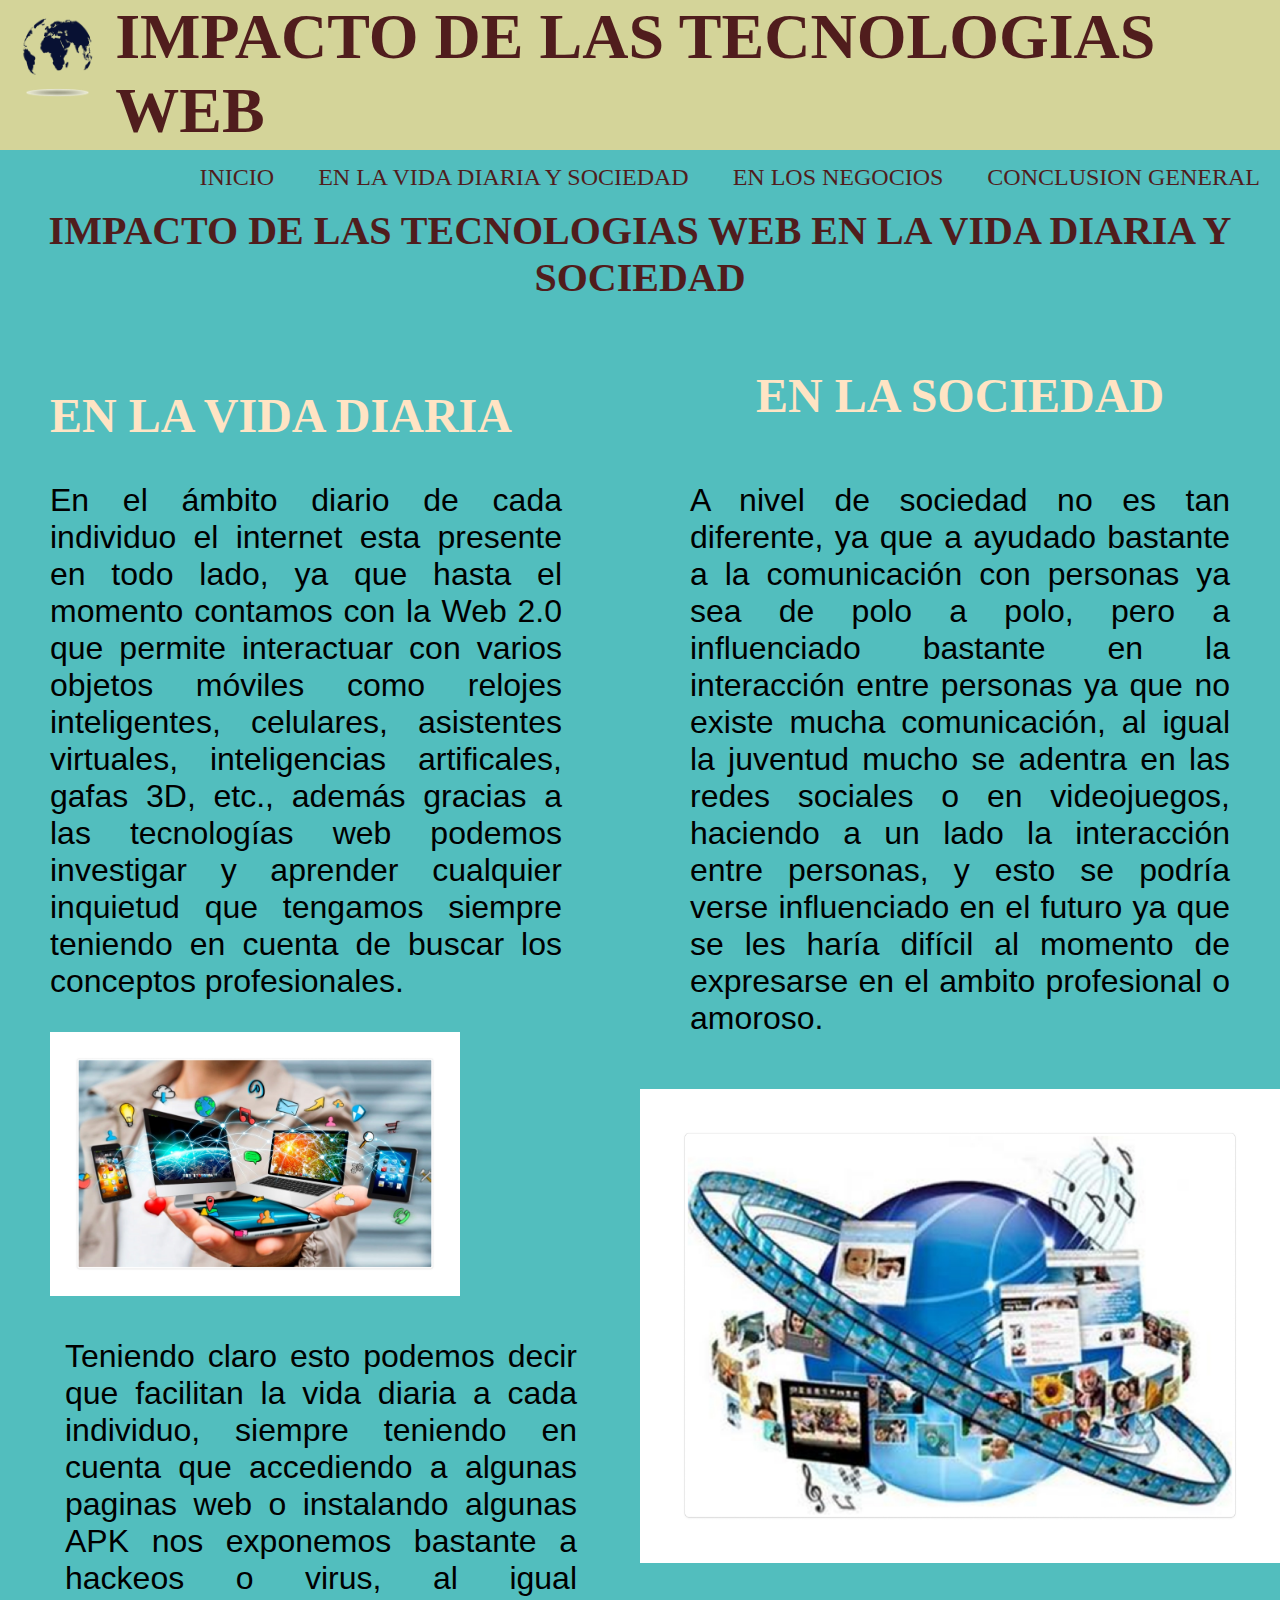
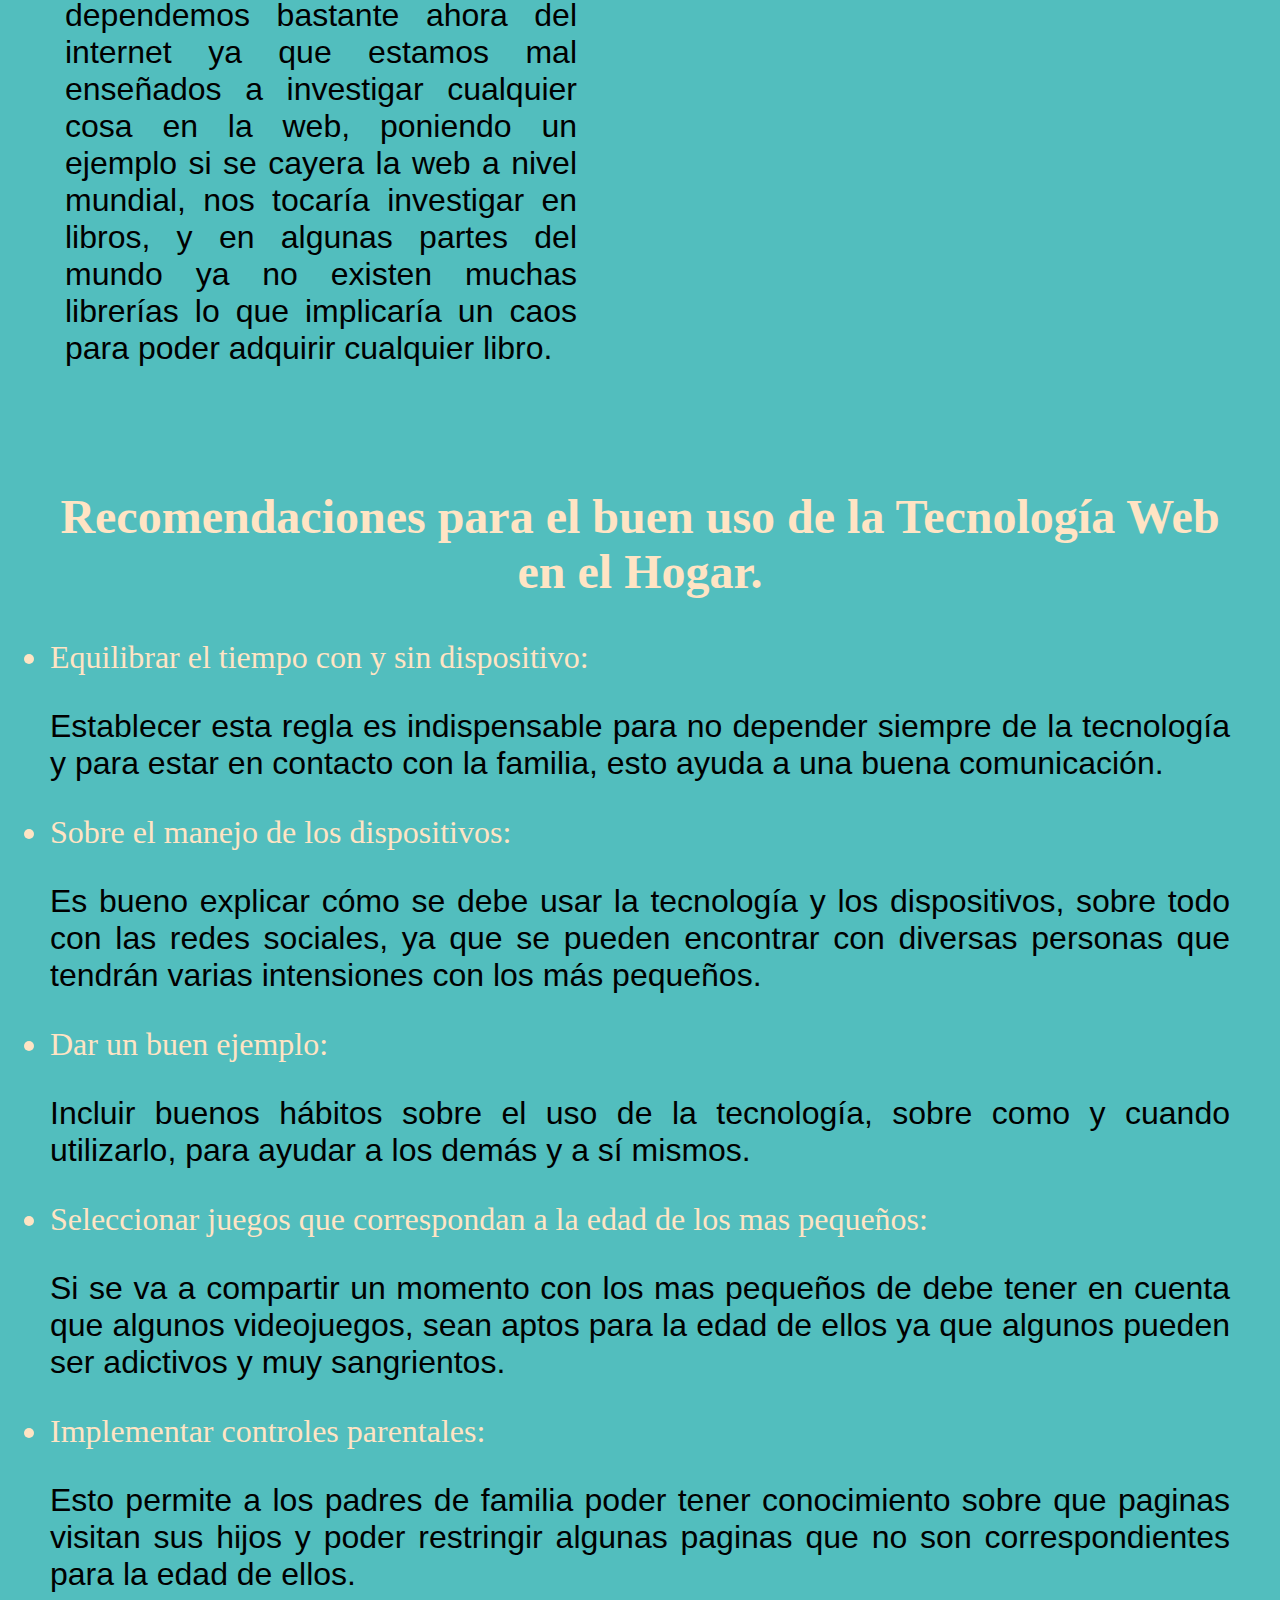
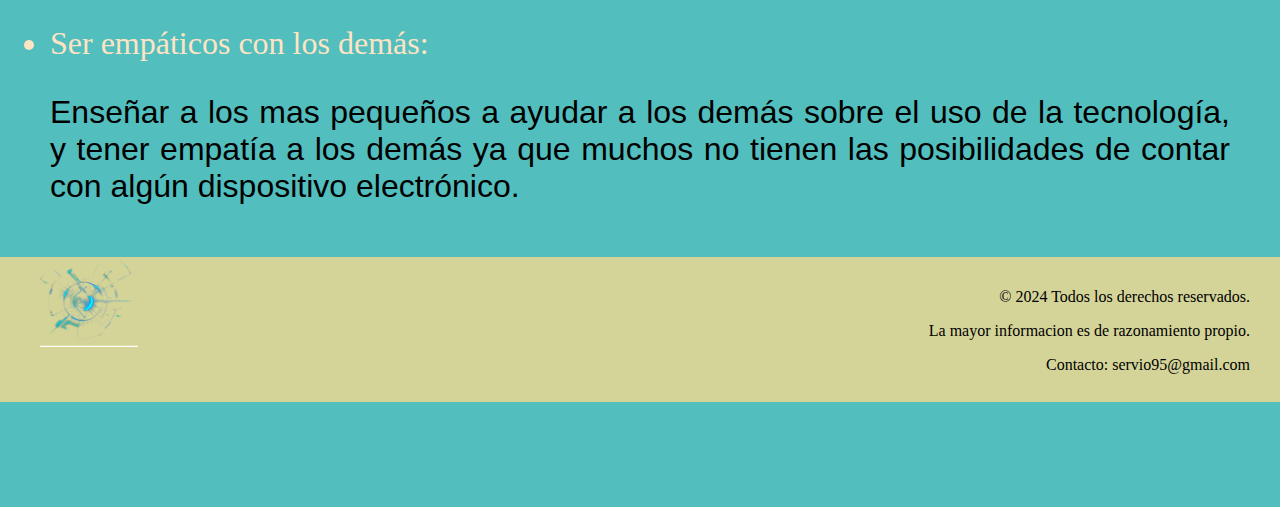
<file: diario.html>
<!DOCTYPE html>
<html lang="es">
<head>
    <meta charset="UTF-8">
    <meta name="viewport" content="width=device-width, initial-scale=1.0">
    <link rel="stylesheet" href="css/style.css">
    <title>Vida Diaria y Sociedad</title>
</head>
<body id="diario">
    <header id="titulod">
        <img src="imag/pngwing.com.png" width="300" alt="logo">
        <span id="nombred">IMPACTO DE LAS TECNOLOGIAS WEB</span>
        <nav id="menu">
            <ul>
                <li><a href="index.html">INICIO</a></li>
                <li><a href="diario.html">EN LA VIDA DIARIA Y SOCIEDAD</a></li>
                <li><a href="negocios.html">EN LOS NEGOCIOS</a></li>
                <li><a href="conclusion.html">CONCLUSION GENERAL</a></li>
            </ul>
        </nav>
    </header>
    <section>
        <h1>IMPACTO DE LAS TECNOLOGIAS WEB EN LA VIDA DIARIA Y SOCIEDAD</h1>
        <div class="seccion1">
            <article>
                <h2>EN LA VIDA DIARIA</h2>
                <p>En el ámbito diario de cada individuo el internet esta presente en todo lado, ya que hasta el momento contamos con la Web 2.0 que permite interactuar con varios objetos móviles como relojes inteligentes, celulares, asistentes virtuales, inteligencias artificales, gafas 3D, etc., además gracias a las tecnologías web podemos investigar y aprender cualquier inquietud que tengamos siempre teniendo en cuenta de buscar los conceptos profesionales.</p>
                <aside>
                    <img src="imag/imagen 1.jpg" width="300" alt="Vida Diaria">
                </aside>
                <p id="p2">Teniendo claro esto podemos decir que facilitan la vida diaria a cada individuo, siempre teniendo en cuenta que accediendo a algunas paginas web o instalando algunas APK nos exponemos bastante a hackeos o virus, al igual dependemos bastante ahora del internet ya que estamos mal enseñados a investigar cualquier cosa en la web, poniendo un ejemplo si se cayera la web a nivel mundial, nos tocaría investigar en libros, y en algunas partes del mundo ya no existen muchas librerías lo que implicaría un caos para poder adquirir cualquier libro.</p>
            </article>
        </div>
        <div class="seccion2">
            <article>
                <h2>EN LA SOCIEDAD</h2>
                <p>A nivel de sociedad no es tan diferente, ya que a ayudado bastante a la comunicación con personas ya sea de polo a polo, pero a influenciado bastante en la interacción entre personas ya que no existe mucha comunicación, al igual la juventud mucho se adentra en las redes sociales o en videojuegos, haciendo a un lado la interacción entre personas, y esto se podría verse influenciado en el futuro ya que se les haría difícil al momento de expresarse en el ambito profesional o amoroso.</p>
                <aside>
                    <img src="imag/imagen 2.jpg" width="300" alt="Sociedad">
                </aside>
            </article>
        </div>
        <div class="seccion3">
            <article>
                <h2>Recomendaciones para el buen uso de la Tecnología Web en el Hogar.</h2>
                <li>Equilibrar el tiempo con y sin dispositivo: </li>
                <p>Establecer esta regla es indispensable para no depender siempre de la tecnología y para estar en contacto con la familia, esto ayuda a una buena comunicación.</p>
                <li>Sobre el manejo de los dispositivos:</li>
                <p>Es bueno explicar cómo se debe usar la tecnología y los dispositivos, sobre todo con las redes sociales, ya que se pueden encontrar con diversas personas que tendrán varias intensiones con los más pequeños.</p>
                <li>Dar un buen ejemplo: </li>
                <p>Incluir buenos hábitos sobre el uso de la tecnología, sobre como y cuando utilizarlo, para ayudar a los demás y a sí mismos.</p>
                <li>Seleccionar juegos que correspondan a la edad de los mas pequeños: </li>
                <p>Si se va a compartir un momento con los mas pequeños de debe tener en cuenta que algunos videojuegos, sean aptos para la edad de ellos ya que algunos pueden ser adictivos y muy sangrientos.</p>
                <li>Implementar controles parentales: </li>
                <p>Esto permite a los padres de familia poder tener conocimiento sobre que paginas visitan sus hijos y poder restringir algunas paginas que no son correspondientes para la edad de ellos.</p>
                <li>Ser empáticos con los demás:</li>
                <p>Enseñar a los mas pequeños a ayudar a los demás sobre el uso de la tecnología, y tener empatía a los demás ya que muchos no tienen las posibilidades de contar con algún dispositivo electrónico.</p>
            </article>
        </div>
    </section>
    <footer>
        <p>&copy; 2024 Todos los derechos reservados.</p>
        <p>La mayor informacion es de razonamiento propio.</p>
        <p>Contacto: servio95@gmail.com</p>
        <img id="imagenx" src="imag/pngwing.com (1).png" width="150" alt="pie de pagina">
    </footer>
</body>
</html>
</file>
<file: css/style.css>
body {
    background-color: rgb(82, 190, 190);
    margin: 0;
}
#titulo {
    height: 150px;
    background-color: rgb(212, 212, 153);
}
#titulo img {
    width: 9%;
}
#nombresitio{
    text-align: center;
    font-size: 4em ;
    color: rgb(80, 29, 29);
    font-family:Cambria, Cochin, Georgia, Times, 'Times New Roman', serif;
    font-weight: bold;
}
#titulo #menu {
    float:inline-end;
}
#titulo #menu ul {
    list-style: none;
}
#titulo #menu ul li {
    display: inline-block;
}
#titulo #menu ul li a {
    color:  rgb(80, 29, 29);
    font-size: 1.5em;
    font-family: Cambria, Cochin, Georgia, Times, 'Times New Roman', serif;
    text-decoration: none;
    padding: 20px;
}
#titulo #menu ul li a:hover{
    color:  rgb(82, 190, 190);
    font-size: 2em;
    font-family: Cambria, Cochin, Georgia, Times, 'Times New Roman', serif;
    text-decoration: none;
    padding: 20px;
}
h1{
    text-align: center;
    color: rgb(80, 29, 29);
    font-size: 2.5em;
    font-family: Cambria, Cochin, Georgia, Times, 'Times New Roman', serif;
}
.seccion1 {
    float: left;
    width: 40%;
    padding: 20px 50px;
    color: bisque;
    font-size: 2em;
    font-family: Cambria, Cochin, Georgia, Times, 'Times New Roman', serif;
}
.seccion1 p {
    text-align: justify;
    color: black;
    font-size: 1em;
    font-family:Arial, Helvetica, sans-serif;
}
.seccion1 img{
    align-self: center; 
    width: 80%;
}
.seccion2{
    float:right;
    width: 50%;
}
.seccion2 h2{
    text-align: center;
    color: bisque;
    font-size: 3em;
    font-family: Cambria, Cochin, Georgia, Times, 'Times New Roman', serif;
}
.seccion2 p {
    text-align: justify;
    color: black;
    padding: 20px 50px;
    font-size: 2em;
    font-family: Arial, Helvetica, sans-serif;
}
.seccion2 img{
    float: right; 
    width: 100%;
}

.seccion3 {
    float:inline-start; 
    text-align:justify;
    padding: 20px 50px;
    color: bisque;
    font-size: 2em;
    font-family: Cambria, Cochin, Georgia, Times, 'Times New Roman', serif;
}
.seccion3 h2{
    text-align: center;
}
.seccion3 p{
    color: black;
    font-size: 1em;
    font-family: Arial, Helvetica, sans-serif;
}

.seccion4 {
    float: left;
    text-align: center;
    width: 60%;
    padding: 10px;
    color: bisque;
    font-size: 2em;
    font-family: Cambria, Cochin, Georgia, Times, 'Times New Roman', serif;
}
.seccion4 p{
    text-align: justify;
    color: black;
    font-size: 1em;
    font-family:Cambria, Cochin, Georgia, Times, 'Times New Roman', serif;
}
.video {
    position: fixed;
    bottom: 0;
    left: 68%;
    width: 30%;
    padding: 20px 20px;
}
#p2{
    float: left;
    width: 100%;
    padding: 10px 15px;
}
img{
    float: left;
    width: 50%;
}
footer {
    height: 125px;
    background-color: rgb(212, 212, 153);
    clear: both;
    text-align: right;
    padding: 15px 30px 5px;
}
#imagenx{
    position: relative;
    bottom: 120%;
    left: 0;
    padding: 10px;
    width: 8%;
}
#diario{
    background-color: rgb(82, 190, 190);
    margin: 0;
}
#titulod{
    height: 150px;
    background-color: rgb(212, 212, 153);
}
#titulod img {
    width: 9%;
}
#nombred{
    text-align: center;
    font-size: 4em ;
    color: rgb(80, 29, 29);
    font-family:Cambria, Cochin, Georgia, Times, 'Times New Roman', serif;
    font-weight: bold;
}
#titulod #menu{
    float:inline-end;
}
#titulod #menu ul {
    list-style: none;
}
#titulod #menu ul li {
    display: inline-block;
}
#titulod #menu ul li a {
    color:  rgb(80, 29, 29);
    font-size: 1.5em;
    font-family: Cambria, Cochin, Georgia, Times, 'Times New Roman', serif;
    text-decoration: none;
    padding: 20px;
}
#titulod #menu ul li a:hover{
    color:  rgb(82, 190, 190);
    font-size: 2em;
    font-family: Cambria, Cochin, Georgia, Times, 'Times New Roman', serif;
    text-decoration: none;
    padding: 20px;
}
#impac{
    background-color: rgb(82, 190, 190);
    margin: 0;
}
#tituloi{
    height: 150px;
    background-color: rgb(212, 212, 153);
}
#tituloi img {
    width: 9%;
}
#nombrei{
    text-align: center;
    font-size: 4em ;
    color: rgb(80, 29, 29);
    font-family:Cambria, Cochin, Georgia, Times, 'Times New Roman', serif;
    font-weight: bold;
}
#tituloi #menu{
    float:inline-end;
}
#tituloi #menu ul {
    list-style: none;
}
#tituloi #menu ul li {
    display: inline-block;
}
#tituloi #menu ul li a {
    color:  rgb(80, 29, 29);
    font-size: 1.5em;
    font-family: Cambria, Cochin, Georgia, Times, 'Times New Roman', serif;
    text-decoration: none;
    padding: 20px;
}
#tituloi #menu ul li a:hover{
    color:  rgb(82, 190, 190);
    font-size: 2em;
    font-family: Cambria, Cochin, Georgia, Times, 'Times New Roman', serif;
    text-decoration: none;
    padding: 20px;
}
#negocios{
    background-color: rgb(82, 190, 190);
    margin: 0;
}
#titulon{
    height: 150px;
    background-color: rgb(212, 212, 153);
}
#titulon img {
    width: 9%;
}
#nombren{
    text-align: center;
    font-size: 4em ;
    color: rgb(80, 29, 29);
    font-family:Cambria, Cochin, Georgia, Times, 'Times New Roman', serif;
    font-weight: bold;
}
#titulon #menu{
    float:inline-end;
}
#titulon #menu ul {
    list-style: none;
}
#titulon #menu ul li {
    display: inline-block;
}
#titulon #menu ul li a {
    color:  rgb(80, 29, 29);
    font-size: 1.5em;
    font-family: Cambria, Cochin, Georgia, Times, 'Times New Roman', serif;
    text-decoration: none;
    padding: 20px;
}
#titulon #menu ul li a:hover{
    color: rgb(82, 190, 190);
    font-size: 2em;
    font-family: Cambria, Cochin, Georgia, Times, 'Times New Roman', serif;
    text-decoration: none;
    padding: 20px;
}
.video2{
    float: left;
    padding: 30px 30px;
    width: 10%;
}
</file>
